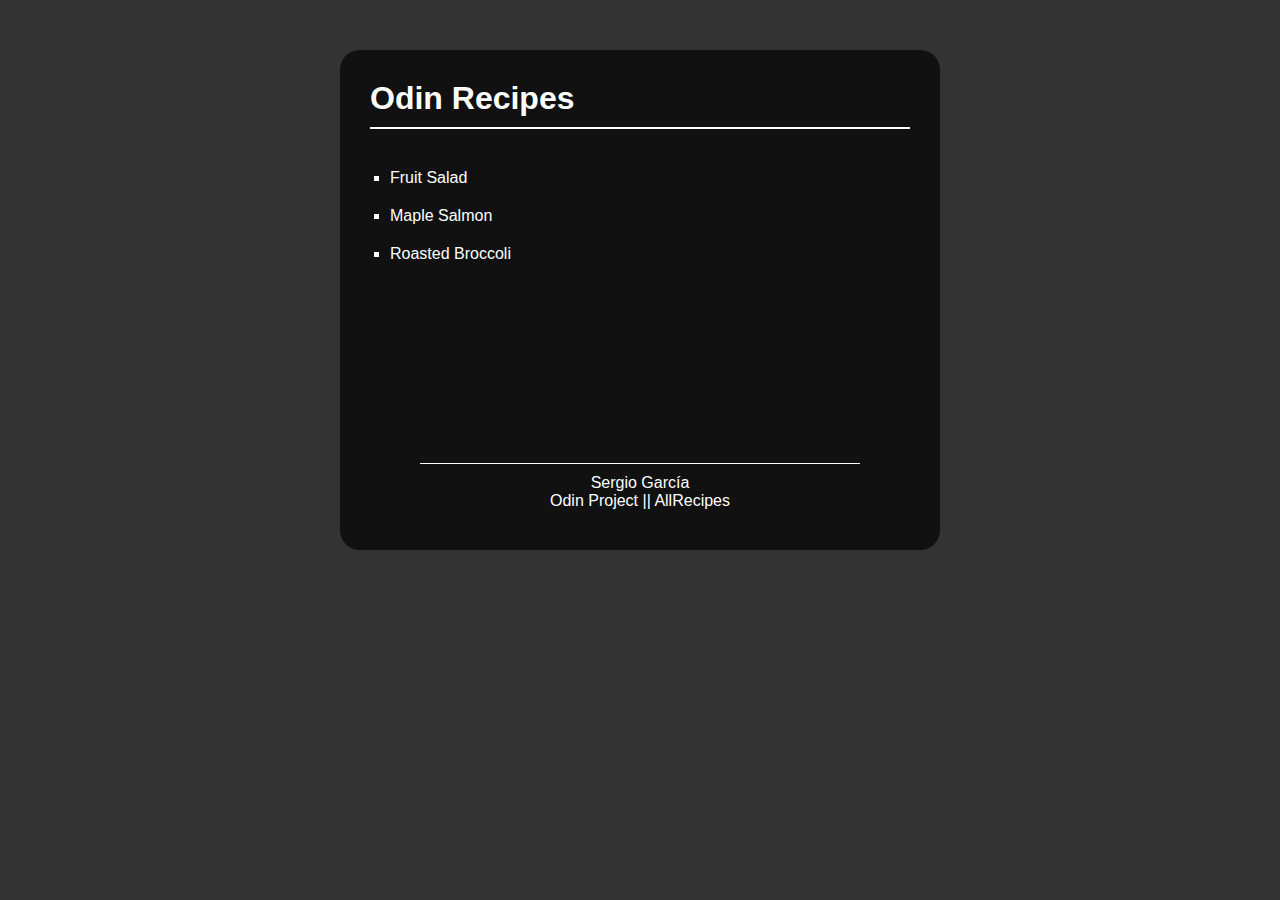
<file: index.html>
<!DOCTYPE html>
<html lang="en">

<head>
  <meta charset="UTF-8" />
  <meta http-equiv="X-UA-Compatible" content="IE=edge" />
  <meta name="viewport" content="width=device-width, initial-scale=1.0" />
  <title>Odin Recipes</title>
  <link rel="stylesheet" href="./styles/style.css" />
</head>

<body>
  <div class="main-container">
    <div class="sub-container">
      <h1 class="title">Odin Recipes</h1>
      <ul class="recipes-list">
        <li class="recipe">
          <a href="./recipes/fruit-salad.html">Fruit Salad</a>
        </li>
        <li class="recipe">
          <a href="./recipes/maple-salmon.html">Maple Salmon</a>
        </li>
        <li class="recipe">
          <a href="./recipes/roasted-broccoli.html">Roasted Broccoli</a>
        </li>
      </ul>
    </div>

    <div class="footer">
      <ul class="links-list">
        <li>
          <a href="https://github.com/sergiogarciiam" target="_blank">Sergio García</a>
        </li>
        <li>
          <a href="https://www.theodinproject.com/" target="_blank">Odin Project</a>
          ||
          <a href="https://www.allrecipes.com/" target="_blank">AllRecipes</a>
        </li>
      </ul>
    </div>
  </div>
</body>

</html>
</file>
<file: styles/style.css>
/* GENERAL */
* {
  box-sizing: border-box;
  padding: 0;
  margin: 0;
}

body {
  background-color: #333;
  color: #fff;
  font-family: "Open Sans", sans-serif;
}

.main-container {
  display: flex;
  flex-direction: column;
  justify-content: space-between;

  background-color: #111;
  border-radius: 20px;
  max-width: 600px;
  min-height: 500px;

  padding: 30px;
  margin: 50px auto;
}

/* TITLES */
.title {
  border-bottom: 2px solid;
  padding-bottom: 10px;
  margin-bottom: 40px;
}

h2 {
  border-bottom: 2px solid;
  padding-bottom: 10px;
  margin-right: 400px;
}

/* RECIPE CONTAINER */
.recipe-container {
  display: flex;
  flex-direction: column;
  gap: 15px;
  margin-bottom: 50px;
}

.recipes-list {
  list-style: square;
  margin-left: 20px;
}

.recipe {
  margin-bottom: 20px;
}

.footer a,
.recipe > a {
  color: #fff;
  text-decoration: none;
}

.image-container {
  display: flex;
  flex-wrap: wrap;
  gap: 20px;
  align-items: center;
  justify-content: center;
}

.image {
  width: 250px;
  border-radius: 20px;
  border: 2px solid #fff;
}

.image-container > p {
  max-width: 250px;
}

.ingredients-list,
.steps-list {
  margin-left: 50px;
}

.footer a:hover,
.recipe > a:hover {
  text-decoration: underline;
  color: #5ddb72;
}

.special-words {
  text-decoration: underline;
}

/* FOOTER */
.footer {
  border-top: 1px solid;
  margin: 0 50px;
  padding: 10px;
  text-align: center;
}

.links-list {
  list-style: none;
}

/* BACK */
.back {
  font-size: 40px;
  border-radius: 10px;
  color: #fff;
  margin-bottom: -30px;
  align-self: flex-end;
}

.back:hover {
  color: #5ddb72;
}
</file>
